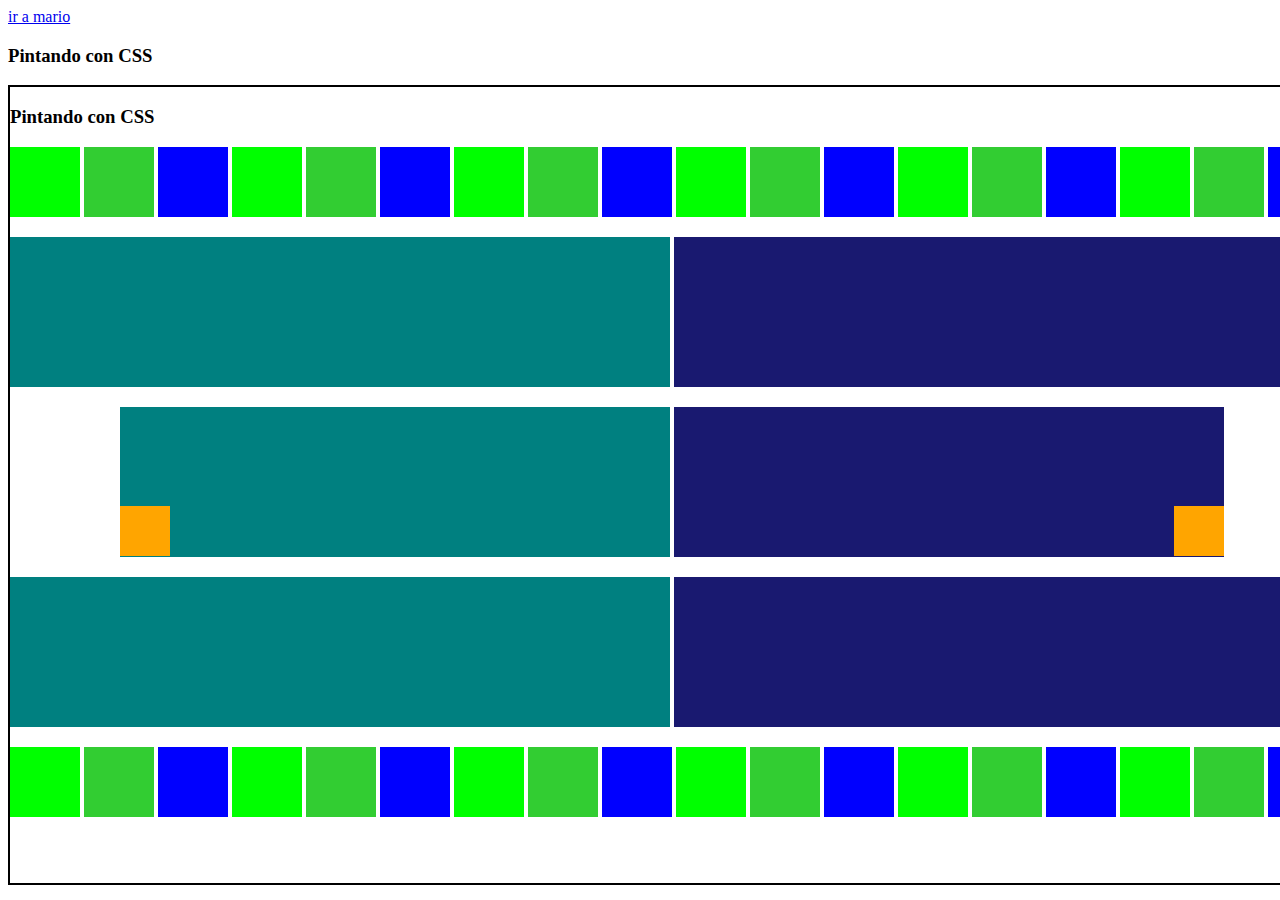
<file: index.html>
<!DOCTYPE html>
<html lang="en">
<head>
    <meta charset="UTF-8">
    <meta http-equiv="X-UA-Compatible" content="IE=edge">
    <meta name="viewport" content="width=device-width, initial-scale=1.0">
    <title>Document</title>
    <link rel="stylesheet" href="estilos.css">
    
</head>
<body>
    <header>
        <a href="indexmario.html">ir a mario </a>
        <h3>Pintando con CSS</h3>

        <div class="caja">
            <h3>Pintando con CSS</h3>
            <p class="caja1"></p>
            <p class="caja2"></p>
            <p class="caja3"></p>
            <p class="caja1"></p>
            <p class="caja2"></p>
            <p class="caja3"></p>
            <p class="caja1"></p>
            <p class="caja2"></p>
            <p class="caja3"></p>
            <p class="caja1"></p>
            <p class="caja2"></p>
            <p class="caja3"></p>
            <p class="caja1"></p>
            <p class="caja2"></p>
            <p class="caja3"></p>
            <p class="caja1"></p>
            <p class="caja2"></p>
            <p class="caja3"></p>
            <p class="caja4"></p>
            <p class="caja5"></p> 
            <div class="cajapadre1">
                <p class="cajahijo1"></p>
            </div>
            <div class="cajapadre2">
                <p class="cajahijo2"></p>
            </div>
            <p class="caja4"></p>
            <p class="caja5"></p>
            <p class="caja1"></p>
            <p class="caja2"></p>
            <p class="caja3"></p>
            <p class="caja1"></p>
            <p class="caja2"></p>
            <p class="caja3"></p>
            <p class="caja1"></p>
            <p class="caja2"></p>
            <p class="caja3"></p>
            <p class="caja1"></p>
            <p class="caja2"></p>
            <p class="caja3"></p>
            <p class="caja1"></p>
            <p class="caja2"></p>
            <p class="caja3"></p>
            <p class="caja1"></p>
            <p class="caja2"></p>
            <p class="caja3"></p>
  
       
        </div>
       

    </header>
</body>
</html>
</file>
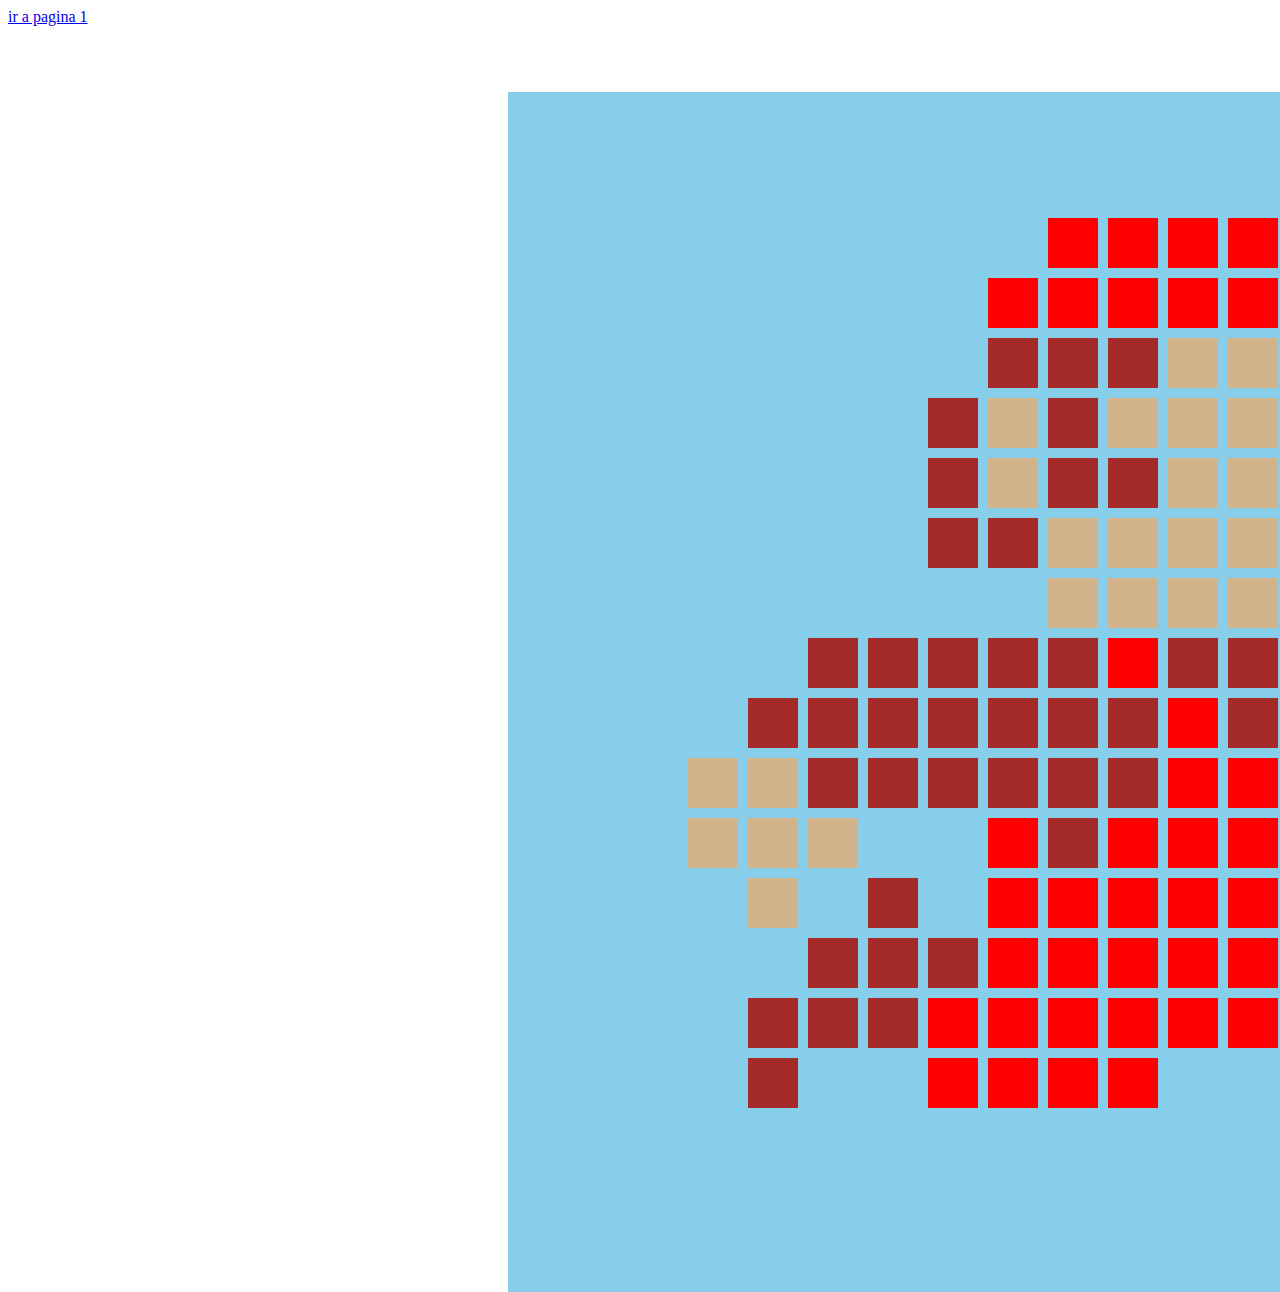
<file: indexmario.html>
<!DOCTYPE html>
<html lang="en">
<head>
    <meta charset="UTF-8">
    <meta http-equiv="X-UA-Compatible" content="IE=edge">
    <meta name="viewport" content="width=device-width, initial-scale=1.0">
    <title>Document</title>
    <link rel="stylesheet" href="estilosmari.css">
</head>
<body>
    <header>
        <a href="index.html">ir a pagina 1</a>
    </header>
    <div class="caja">
        <p class="caja1"></p>
        <p class="caja2"></p>
        <p class="caja3"></p>
        <p class="caja4"></p>
        <p class="caja5"></p>
        <p class="caja6"></p>
        <p class="caja7"></p>
        <p class="caja8"></p>
        <p class="caja9"></p>
        <p class="caja10"></p>
        <p class="caja11"></p>
        <p class="caja12"></p>
        <p class="caja13"></p>
        <p class="caja14"></p>
        <p class="caja15"></p>
        <p class="caja16"></p>
        <p class="caja17"></p>
        <p class="caja18"></p>
        <p class="caja19"></p>
        <p class="caja20"></p>
        <p class="caja21"></p>
        <p class="caja22"></p>
        <p class="caja23"></p>
        <p class="caja24"></p>  
        <p class="caja25"></p>      
        <p class="caja26"></p>
        <p class="caja27"></p>
        <p class="caja28"></p>
        <p class="caja29"></p>
        <p class="caja30"></p>
        <p class="caja31"></p>
        <p class="caja32"></p>
        <p class="caja33"></p>
        <p class="caja34"></p>
        <p class="caja35"></p>
        <p class="caja36"></p>
        <p class="caja37"></p>
        <p class="caja38"></p>
        <p class="caja39"></p>
        <p class="caja40"></p>
        <p class="caja41"></p>
        <p class="caja42"></p>
        <p class="caja43"></p>
        <p class="caja44"></p>
        <p class="caja45"></p>
        <p class="caja46"></p>
        <p class="caja47"></p>
        <p class="caja48"></p>
        <p class="caja49"></p>
        <p class="caja50"></p>
        <p class="caja51"></p>
        <p class="caja52"></p>
        <p class="caja53"></p>
        <p class="caja54"></p>
        <p class="caja55"></p>
        <p class="caja56"></p>
        <p class="caja57"></p>
        <p class="caja58"></p>
        <p class="caja59"></p>
        <p class="caja60"></p>
        <p class="caja61"></p>
        <p class="caja62"></p>
        <p class="caja63"></p>
        <p class="caja64"></p>
        <p class="caja65"></p>
        <p class="caja66"></p>
        <p class="caja67"></p>
        <p class="caja68"></p>
        <p class="caja69"></p>
        <p class="caja70"></p>
        <p class="caja71"></p>
        <p class="caja72"></p>
        <p class="caja73"></p>
        <p class="caja74"></p>
        <p class="caja75"></p>
        <p class="caja76"></p>
        <p class="caja77"></p>
        <p class="caja78"></p>
        <p class="caja79"></p>
        <p class="caja80"></p>
        <p class="caja81"></p>
        <p class="caja82"></p>
        <p class="caja83"></p>
        <p class="caja84"></p>
        <p class="caja85"></p>
        <p class="caja86"></p>
        <p class="caja87"></p>
        <p class="caja88"></p>
        <p class="caja89"></p>
        <p class="caja90"></p>
        <p class="caja91"></p>
        <p class="caja92"></p>
        <p class="caja93"></p>
        <p class="caja94"></p>
        <p class="caja95"></p>
        <p class="caja96"></p>
        <p class="caja97"></p>
        <p class="caja98"></p>
        <p class="caja99"></p>
        <p class="caja100"></p>
        <p class="caja101"></p>
        <p class="caja102"></p>
        <p class="caja103"></p>
        <p class="caja104"></p>
        <p class="caja105"></p>
        <p class="caja106"></p>
        <p class="caja107"></p>
        <p class="caja108"></p>
        <p class="caja109"></p>
        <p class="caja110"></p>
        <p class="caja111"></p>
        <p class="caja112"></p>
        <p class="caja113"></p>
        <p class="caja114"></p>
        <p class="caja115"></p>
        <p class="caja116"></p>
        <p class="caja117"></p>
        <p class="caja118"></p>
        <p class="caja119"></p>
        <p class="caja120"></p>
        <p class="caja121"></p>
        <p class="caja122"></p>
        <p class="caja123"></p>
        <p class="caja124"></p>
        <p class="caja125"></p>
        <p class="caja126"></p>
        <p class="caja127"></p>
        <p class="caja128"></p>
        <p class="caja129"></p>
        <p class="caja130"></p>
        <p class="caja131"></p>
        <p class="caja132"></p>
        <p class="caja133"></p>
        <p class="caja134"></p>
        <p class="caja135"></p>
        <p class="caja136"></p>
        <p class="caja137"></p>
        <p class="caja138"></p>
        <p class="caja139"></p>
        <p class="caja140"></p>
        <p class="caja141"></p>
        <p class="caja142"></p>
        <p class="caja143"></p>
        <p class="caja144"></p>
        <p class="caja145"></p>
        <p class="caja146"></p>
        <p class="caja147"></p>
        <p class="caja148"></p>
        <p class="caja149"></p>
        <p class="caja150"></p>
        <p class="caja151"></p>
        <p class="caja152"></p>
        <p class="caja153"></p>
        <p class="caja154"></p>
        <p class="caja155"></p>
        <p class="caja156"></p>
        <p class="caja157"></p>
        <p class="caja158"></p>
        <p class="caja159"></p>
        <p class="caja160"></p>
        <p class="caja161"></p>
        <p class="caja162"></p>
        <p class="caja163"></p>
        <p class="caja164"></p>
        <p class="caja165"></p>
        <p class="caja166"></p>
        <p class="caja167"></p>
        <p class="caja168"></p>
        <p class="caja169"></p>
        <p class="caja170"></p>
        <p class="caja171"></p>
        <p class="caja172"></p>
        <p class="caja173"></p>
        <p class="caja174"></p>
        <p class="caja175"></p>
        <p class="caja176"></p>
        <p class="caja177"></p>
        <p class="caja178"></p>
        <p class="caja179"></p>
        <p class="caja180"></p>
        <p class="caja181"></p>
        <p class="caja182"></p>
        <p class="caja183"></p>
        <p class="caja184"></p>
        <p class="caja185"></p>
        <p class="caja186"></p>
        <p class="caja187"></p>
        <p class="caja188"></p>
        <p class="caja189"></p>
        <p class="caja190"></p>
        <p class="caja191"></p>
        <p class="caja192"></p>
        <p class="caja193"></p>
        <p class="caja194"></p>
        <p class="caja195"></p>
        <p class="caja196"></p>
        <p class="caja197"></p>
        <p class="caja198"></p>
        <p class="caja199"></p>
        <p class="caja200"></p>
        <p class="caja201"></p>
        <p class="caja202"></p>
        <p class="caja203"></p>
        <p class="caja204"></p>
   
        
        
        
    </div>
</body>
</html>
</file>
<file: estilos.css>
.caja{
   
    width: 1350px;
    height: 800px;
    margin-left: 200px;
    border: 2px black solid;
    margin: 0px;
    padding: 0px;
    box-sizing: border-box;

}

.caja1{
    background-color: lime;
    width: 70px;
    height: 70px;
    display: inline-block;
    margin: 0px;
    padding: 0px;
    border: 0px; 
}

.caja2{
    background-color: limegreen;
    width: 70px;
    height: 70px;
    display: inline-block;
    margin: 0px;
    padding: 0px;
    border: 0px;
}

.caja3{
    background-color: blue;
    width: 70px;
    height: 70px;
    display: inline-block;
    margin: 0px;
    padding: 0px;
    border: 0px;
}

.caja4{
    background-color:teal;
    width: 660px;
    height: 150px;
    display:inline-block;
    
}
.caja5{
    background-color:midnightblue;
    width: 660px;
     height: 150px;
    display:inline-block;
   
    
    }
.cajapadre1{
    background-color:teal;
    width: 550px;
    height: 150px;
    display:inline-block;
    margin-left: 110px;
    position:relative;
    
    
}
.cajapadre2{
    background-color:midnightblue;
    width: 550px;
    height: 150px;
    display:inline-block;
    margin-right: 120px;
    position:relative;
    
}

.cajahijo1{
    background-color:orange;
    width: 50px;
    height: 50px;
    position:absolute;  
    bottom: -15px;
}

.cajahijo2{
    background-color:orange;
    width: 50px;
    height: 50px;
    position: absolute;
    bottom: -15px; 
    right: 0px;
}
</file>
<file: estilosmari.css>
.caja{
    background-color:skyblue;
    width: 1200px;
    height: 1200px;
    position: relative;
    left: 500px;
    top: 50px;  
}
.caja1{
    background-color:tan;
    width: 50px;
    height: 50px;
    display: inline-block;
    right: 500px;
    position: absolute;
    right: 90px ;
    top: 50px;
}
.caja2{
    background-color:tan;
    width: 50px;
    height: 50px;
    display: inline-block;
    right: 500px;
    position: absolute;
    right: 205px ;
    top: 50px;
}
.caja3{
    background-color:tan;
    width: 50px;
    height: 50px;
    display: inline-block;
    right: 500px;
    position: absolute;
    right: 150px ;
    top: 50px;
}
.caja4{
    background-color:tan;
    width: 50px;
    height: 50px;
    display: inline-block;
    right: 500px;
    position: absolute;
    right: 90px ;
    top: 110px;
}
.caja5{
    background-color:tan;
    width: 50px;
    height: 50px;
    display: inline-block;
    right: 500px;
    position: absolute;
    right: 205px ;
    top: 110px;
}
.caja6{
    background-color:tan;
    width: 50px;
    height: 50px;
    display: inline-block;
    right: 500px;
    position: absolute;
    right: 150px ;
    top: 110px;
}
.caja7{
    width: 50px;
    height: 50px;
    display: inline-block;
    right: 500px;
    position: absolute;
    right: 320px ;
    top: 110px;
}
.caja8{
    background-color:red;
    width: 50px;
    height: 50px;
    display: inline-block;
    right: 500px;
    position: absolute;
    right: 375px ;
    top: 110px;
}
.caja9{
    
    background-color:red;
    width: 50px;
    height: 50px;
    display: inline-block;
    right: 500px;
    position: absolute;
    right: 430px ;
    top: 110px;
}
.caja10{
    background-color:red;
    width: 50px;
    height: 50px;
    display: inline-block;
    right: 500px;
    position: absolute;
    right: 490px ;
    top: 110px;
}
.caja11{
    background-color:red;
    width: 50px;
    height: 50px;
    display: inline-block;
    right: 500px;
    position: absolute;
    right: 550px ;
    top: 110px;
}
.caja12{
    background-color:red;
    width: 50px;
    height: 50px;
    display: inline-block;
    right: 500px;
    position: absolute;
    right: 610px ;
    top: 110px;
}
.caja13{
    background-color:tan;
    width: 50px;
    height: 50px;
    display: inline-block;
    right: 500px;
    position: absolute;
    right: 90px ;
    top: 170px;
}
.caja16{
    background-color:tan;
    width: 50px;
    height: 50px;
    display: inline-block;
    right: 500px;
    position: absolute;
    right: 150px ;
    top: 170px;
}
.caja17{
    
    background-color:red;
    width: 50px;
    height: 50px;
    display: inline-block;
    right: 500px;
    position: absolute;
    right: 205px ;
    top: 170px;
}
.caja18{
    background-color:red;
    width: 50px;
    height: 50px;
    display: inline-block;
    right: 500px;
    position: absolute;
    right: 260px ;
    top: 170px;
}
.caja19{
    background-color:red;
    width: 50px;
    height: 50px;
    display: inline-block;
    right: 500px;
    position: absolute;
    right: 320px ;
    top: 170px;
}
.caja20{
    background-color:red;
    width: 50px;
    height: 50px;
    display: inline-block;
    right: 500px;
    position: absolute;
    right: 375px ;
    top: 170px;
}
.caja21{
    background-color:red;
    width: 50px;
    height: 50px;
    display: inline-block;
    right: 500px;
    position: absolute;
    right: 430px ;
    top: 170px;
}
.caja22{
    background-color:red;
    width: 50px;
    height: 50px;
    display: inline-block;
    right: 500px;
    position: absolute;
    right: 490px ;
    top: 170px;
}
.caja23{
    background-color:red;
    width: 50px;
    height: 50px;
    display: inline-block;
    right: 500px;
    position: absolute;
    right: 550px ;
    top: 170px;
}
.caja24{
    background-color:red;
    width: 50px;
    height: 50px;
    display: inline-block;
    right: 500px;
    position: absolute;
    right: 610px ;
    top: 170px;
}
.caja25{
    background-color:red;
    width: 50px;
    height: 50px;
    display: inline-block;
    right: 500px;
    position: absolute;
    right: 670px ;
    top: 170px;
}
.caja26{
    background-color:brown;
    width: 50px;
    height: 50px;
    display: inline-block;
    right: 500px;
    position: absolute;
    right: 90px ;
    top: 230px;
}
.caja27{
    background-color:brown;
    width: 50px;
    height: 50px;
    display: inline-block;
    right: 500px;
    position: absolute;
    right: 150px ;
    top: 230px;
    
}
.caja28{
    background-color:brown;
    width: 50px;
    height: 50px;
    display: inline-block;
    right: 500px;
    position: absolute;
    right: 205px ;
    top: 230px;
}
.caja29{
    background-color:tan;
    width: 50px;
    height: 50px;
    display: inline-block;
    right: 500px;
    position: absolute;
    right: 320px ;
    top: 230px;
    
}
.caja30{
    background-color:brown;
    width: 50px;
    height: 50px;
    display: inline-block;
    right: 500px;
    position: absolute;
    right: 375px ;
    top: 230px;
}
.caja31{
    background-color:tan;
    width: 50px;
    height: 50px;
    display: inline-block;
    right: 500px;
    position: absolute;
    right: 430px ;
    top: 230px;
}
.caja32{
    background-color:tan;
    width: 50px;
    height: 50px;
    display: inline-block;
    right: 500px;
    position: absolute;
    right: 490px ;
    top: 230px;
}
.caja33{
    background-color:brown;
    width: 50px;
    height: 50px;
    display: inline-block;
    right: 500px;
    position: absolute;
    right: 550px ;
    top: 230px;
}
.caja34{
    background-color:brown;
    width: 50px;
    height: 50px;
    display: inline-block;
    right: 500px;
    position: absolute;
    right: 610px ;
    top: 230px;
}
.caja35{
    background-color:brown;
    width: 50px;
    height: 50px;
    display: inline-block;
    right: 500px;
    position: absolute;
    right: 670px ;
    top: 230px;
}
.caja36{
    background-color:brown;
    width: 50px;
    height: 50px;
    display: inline-block;
    right: 500px;
    position: absolute;
    right: 90px ;
    top: 290px;
}
.caja37{
    background-color:brown;
    width: 50px;
    height: 50px;
    display: inline-block;
    right: 500px;
    position: absolute;
    right: 150px ;
    top: 290px;
}
.caja38{
    background-color:tan;
    width: 50px;
    height: 50px;
    display: inline-block;
    right: 500px;
    position: absolute;
    right: 205px ;
    top: 290px;
}
.caja39{
    background-color:tan;
    width: 50px;
    height: 50px;
    display: inline-block;
    right: 500px;
    position: absolute;
    right: 260px ;
    top: 290px;
    
}
.caja40{
    background-color:tan;
    width: 50px;
    height: 50px;
    display: inline-block;
    right: 500px;
    position: absolute;
    right: 320px ;
    top: 290px;
}
.caja41{
    background-color:brown;
    width: 50px;
    height: 50px;
    display: inline-block;
    right: 500px;
    position: absolute;
    right: 375px ;
    top: 290px;
    
}
.caja42{
    background-color:tan;
    width: 50px;
    height: 50px;
    display: inline-block;
    right: 500px;
    position: absolute;
    right: 430px ;
    top: 290px;
}
.caja43{
    background-color:tan;
    width: 50px;
    height: 50px;
    display: inline-block;
    right: 500px;
    position: absolute;
    right: 490px ;
    top: 290px;
}
.caja44{
    background-color:tan;
    width: 50px;
    height: 50px;
    display: inline-block;
    right: 500px;
    position: absolute;
    right: 550px ;
    top: 290px;
}
.caja45{
    background-color:brown;
    width: 50px;
    height: 50px;
    display: inline-block;
    right: 500px;
    position: absolute;
    right: 610px ;
    top: 290px;
}
.caja46{
    background-color:tan;
    width: 50px;
    height: 50px;
    display: inline-block;
    right: 500px;
    position: absolute;
    right: 670px ;
    top: 290px;
}
.caja47{
    background-color:brown;
    width: 50px;
    height: 50px;
    display: inline-block;
    right: 500px;
    position: absolute;
    right: 730px ;
    top: 290px;
}
.caja48{
    background-color:brown;
    width: 50px;
    height: 50px;
    display: inline-block;
    right: 500px;
    position: absolute;
    right: 90px ;
    top: 350px;
}
.caja49{
    background-color:tan;
    width: 50px;
    height: 50px;
    display: inline-block;
    right: 500px;
    position: absolute;
    right: 150px ;
    top: 350px;
}
.caja50{
    background-color:tan;
    width: 50px;
    height: 50px;
    display: inline-block;
    right: 500px;
    position: absolute;
    right: 205px ;
    top: 350px;
}
.caja51{
    background-color:tan;
    width: 50px;
    height: 50px;
    display: inline-block;
    right: 500px;
    position: absolute;
    right: 260px ;
    top: 350px;
    
}
.caja52{
    background-color:brown;
    width: 50px;
    height: 50px;
    display: inline-block;
    right: 500px;
    position: absolute;
    right: 320px ;
    top: 350px;
}
.caja53{
    background-color:tan;
    width: 50px;
    height: 50px;
    display: inline-block;
    right: 500px;
    position: absolute;
    right: 375px ;
    top: 350px;
    
}
.caja54{
    background-color:tan;
    width: 50px;
    height: 50px;
    display: inline-block;
    right: 500px;
    position: absolute;
    right: 430px ;
    top: 350px;
}
.caja55{
    background-color:tan;
    width: 50px;
    height: 50px;
    display: inline-block;
    right: 500px;
    position: absolute;
    right: 490px ;
    top: 350px;
}
.caja56{
    background-color:brown;
    width: 50px;
    height: 50px;
    display: inline-block;
    right: 500px;
    position: absolute;
    right: 550px ;
    top: 350px;
}
.caja57{
    background-color:brown;
    width: 50px;
    height: 50px;
    display: inline-block;
    right: 500px;
    position: absolute;
    right: 610px ;
    top: 350px;
}
.caja58{
    background-color:tan;
    width: 50px;
    height: 50px;
    display: inline-block;
    right: 500px;
    position: absolute;
    right: 670px ;
    top: 350px;
}
.caja59{
    background-color:brown;
    width: 50px;
    height: 50px;
    display: inline-block;
    right: 500px;
    position: absolute;
    right: 730px ;
    top: 350px;
}
.caja60{
    width: 50px;
    height: 50px;
    display: inline-block;
    right: 500px;
    position: absolute;
    right: 90px ;
    top: 410px;
}
.caja61{
    background-color:brown;
    width: 50px;
    height: 50px;
    display: inline-block;
    right: 500px;
    position: absolute;
    right: 150px ;
    top: 410px;
}
.caja62{
    background-color:brown;
    width: 50px;
    height: 50px;
    display: inline-block;
    right: 500px;
    position: absolute;
    right: 205px ;
    top: 410px;
}
.caja63{
    background-color:brown;
    width: 50px;
    height: 50px;
    display: inline-block;
    right: 500px;
    position: absolute;
    right: 260px ;
    top: 410px;
    
}
.caja64{
    background-color:brown;
    width: 50px;
    height: 50px;
    display: inline-block;
    right: 500px;
    position: absolute;
    right: 320px ;
    top: 410px;
}
.caja65{
    background-color:brown;
    width: 50px;
    height: 50px;
    display: inline-block;
    right: 500px;
    position: absolute;
    right: 375px ;
    top: 410px;
    
}
.caja66{
    background-color:tan;
    width: 50px;
    height: 50px;
    display: inline-block;
    right: 500px;
    position: absolute;
    right: 430px ;
    top: 410px;
}
.caja67{
    background-color:tan;
    width: 50px;
    height: 50px;
    display: inline-block;
    right: 500px;
    position: absolute;
    right: 490px ;
    top: 410px;
}
.caja68{
    background-color:tan;
    width: 50px;
    height: 50px;
    display: inline-block;
    right: 500px;
    position: absolute;
    right: 550px ;
    top: 410px;
}
.caja69{
    background-color:tan;
    width: 50px;
    height: 50px;
    display: inline-block;
    right: 500px;
    position: absolute;
    right: 610px ;
    top: 410px;
}
.caja70{
    background-color:brown;
    width: 50px;
    height: 50px;
    display: inline-block;
    right: 500px;
    position: absolute;
    right: 670px ;
    top: 410px;
}
.caja71{
    background-color:brown;
    width: 50px;
    height: 50px;
    display: inline-block;
    right: 500px;
    position: absolute;
    right: 730px ;
    top: 410px;
}
.caja72{
    width: 50px;
    height: 50px;
    display: inline-block;
    right: 500px;
    position: absolute;
    right: 90px ;
    top: 470px;
}
.caja73{
    width: 50px;
    height: 50px;
    display: inline-block;
    right: 500px;
    position: absolute;
    right: 150px ;
    top: 470px;
}
.caja74{
    background-color:brown;
    width: 50px;
    height: 50px;
    display: inline-block;
    right: 500px;
    position: absolute;
    right: 205px ;
    top: 470px;
}
.caja75{
    background-color:tan;
    width: 50px;
    height: 50px;
    display: inline-block;
    right: 500px;
    position: absolute;
    right: 260px ;
    top: 470px;
    
}
.caja76{
    background-color:tan;
    width: 50px;
    height: 50px;
    display: inline-block;
    right: 500px;
    position: absolute;
    right: 320px ;
    top: 470px;
}
.caja77{
    background-color:tan;
    width: 50px;
    height: 50px;
    display: inline-block;
    right: 500px;
    position: absolute;
    right: 375px ;
    top: 470px;
    
}
.caja78{
    background-color:tan;
    width: 50px;
    height: 50px;
    display: inline-block;
    right: 500px;
    position: absolute;
    right: 430px ;
    top: 470px;
}
.caja79{
    background-color:tan;
    width: 50px;
    height: 50px;
    display: inline-block;
    right: 500px;
    position: absolute;
    right: 490px ;
    top: 470px;
}
.caja80{
    background-color:tan;
    width: 50px;
    height: 50px;
    display: inline-block;
    right: 500px;
    position: absolute;
    right: 550px ;
    top: 470px;
}
.caja81{
    background-color:tan;
    width: 50px;
    height: 50px;
    display: inline-block;
    right: 500px;
    position: absolute;
    right: 610px ;
    top: 470px;
}
.caja82{
    width: 50px;
    height: 50px;
    display: inline-block;
    right: 500px;
    position: absolute;
    right: 670px ;
    top: 410px;
}
.caja83{
    width: 50px;
    height: 50px;
    display: inline-block;
    right: 500px;
    position: absolute;
    right: 730px ;
    top: 410px;
}
.caja84{
    width: 50px;
    height: 50px;
    display: inline-block;
    right: 500px;
    position: absolute;
    right: 90px ;
    top: 530px;
}
.caja85{
    width: 50px;
    height: 50px;
    display: inline-block;
    right: 500px;
    position: absolute;
    right: 150px ;
    top: 530px;
}
.caja86{
    width: 50px;
    height: 50px;
    display: inline-block;
    right: 500px;
    position: absolute;
    right: 205px ;
    top: 530px;
}
.caja87{
    background-color:brown;
    width: 50px;
    height: 50px;
    display: inline-block;
    right: 500px;
    position: absolute;
    right: 260px ;
    top: 530px;
    
}
.caja88{
    background-color:red;
    width: 50px;
    height: 50px;
    display: inline-block;
    right: 500px;
    position: absolute;
    right: 320px ;
    top: 530px;
}
.caja89{
    background-color:brown;
    width: 50px;
    height: 50px;
    display: inline-block;
    right: 500px;
    position: absolute;
    right: 375px ;
    top: 530px;
    
}
.caja90{
    background-color:brown;
    width: 50px;
    height: 50px;
    display: inline-block;
    right: 500px;
    position: absolute;
    right: 430px ;
    top: 530px;
}
.caja91{
    background-color:brown;
    width: 50px;
    height: 50px;
    display: inline-block;
    right: 500px;
    position: absolute;
    right: 490px ;
    top: 530px;
}
.caja92{
    background-color:red;
    width: 50px;
    height: 50px;
    display: inline-block;
    right: 500px;
    position: absolute;
    right: 550px ;
    top: 530px;
}
.caja93{
    background-color:brown;
    width: 50px;
    height: 50px;
    display: inline-block;
    right: 500px;
    position: absolute;
    right: 610px ;
    top: 530px;
}
.caja94{
    background-color:brown;
    width: 50px;
    height: 50px;
    display: inline-block;
    right: 500px;
    position: absolute;
    right: 670px ;
    top: 530px;
}
.caja95{
    background-color:brown;
    width: 50px;
    height: 50px;
    display: inline-block;
    right: 500px;
    position: absolute;
    right: 730px ;
    top: 530px;
}
.caja96{
    background-color:brown;
    width: 50px;
    height: 50px;
    display: inline-block;
    right: 500px;
    position: absolute;
    right: 790px ;
    top: 530px;
}
.caja97{
    background-color:brown;
    width: 50px;
    height: 50px;
    display: inline-block;
    right: 500px;
    position: absolute;
    right: 850px ;
    top: 530px;
}
.caja98{
    background-color:brown;
    width: 50px;
    height: 50px;
    display: inline-block;
    right: 500px;
    position: absolute;
    right: 90px ;
    top: 590px;
}
.caja99{
    width: 50px;
    height: 50px;
    display: inline-block;
    right: 500px;
    position: absolute;
    right: 150px ;
    top: 590px;
}
.caja100{
    width: 50px;
    height: 50px;
    display: inline-block;
    right: 500px;
    position: absolute;
    right: 205px ;
    top: 590px;
}
.caja101{
    background-color:red;
    width: 50px;
    height: 50px;
    display: inline-block;
    right: 500px;
    position: absolute;
    right: 260px ;
    top: 590px;
    
}
.caja102{
    background-color:brown;
    width: 50px;
    height: 50px;
    display: inline-block;
    right: 500px;
    position: absolute;
    right: 320px ;
    top: 590px;
}
.caja103{
    background-color:brown;
    width: 50px;
    height: 50px;
    display: inline-block;
    right: 500px;
    position: absolute;
    right: 375px ;
    top: 590px;
    
}
.caja104{
    background-color:brown;
    width: 50px;
    height: 50px;
    display: inline-block;
    right: 500px;
    position: absolute;
    right: 430px ;
    top: 590px;
}
.caja105{
    background-color:red;
    width: 50px;
    height: 50px;
    display: inline-block;
    right: 500px;
    position: absolute;
    right: 490px ;
    top: 590px;
}
.caja106{
    background-color:brown;
    width: 50px;
    height: 50px;
    display: inline-block;
    right: 500px;
    position: absolute;
    right: 550px ;
    top: 590px;
}
.caja107{
    background-color:brown;
    width: 50px;
    height: 50px;
    display: inline-block;
    right: 500px;
    position: absolute;
    right: 610px ;
    top: 590px;
}
.caja108{
    background-color:brown;
    width: 50px;
    height: 50px;
    display: inline-block;
    right: 500px;
    position: absolute;
    right: 670px ;
    top: 590px;
}
.caja109{
    background-color:brown;
    width: 50px;
    height: 50px;
    display: inline-block;
    right: 500px;
    position: absolute;
    right: 730px ;
    top: 590px;
}
.caja110{
    background-color:brown;
    width: 50px;
    height: 50px;
    display: inline-block;
    right: 500px;
    position: absolute;
    right: 790px ;
    top:590px;
}
.caja111{
    background-color:brown;
    width: 50px;
    height: 50px;
    display: inline-block;
    right: 500px;
    position: absolute;
    right: 850px ;
    top: 590px;
}
.caja112{
    background-color:brown;
    width: 50px;
    height: 50px;
    display: inline-block;
    right: 500px;
    position: absolute;
    right: 910px ;
    top: 590px;
}
.caja113{
    background-color:brown;
    width: 50px;
    height: 50px;
    display: inline-block;
    right: 500px;
    position: absolute;
    right: 90px ;
    top: 650px;
}
.caja114{
    width: 50px;
    height: 50px;
    display: inline-block;
    right: 500px;
    position: absolute;
    right: 150px ;
    top: 650px;
}
.caja115{
    width: 50px;
    height: 50px;
    display: inline-block;
    right: 500px;
    position: absolute;
    right: 205px ;
    top: 650px;
}
.caja116{
    background-color:red;
    width: 50px;
    height: 50px;
    display: inline-block;
    right: 500px;
    position: absolute;
    right: 260px ;
    top: 650px;
    
}
.caja117{
    background-color:red;
    width: 50px;
    height: 50px;
    display: inline-block;
    right: 500px;
    position: absolute;
    right: 320px ;
    top: 650px;
}
.caja118{
    background-color:red;
    width: 50px;
    height: 50px;
    display: inline-block;
    right: 500px;
    position: absolute;
    right: 375px ;
    top: 650px;
    
}
.caja119{
    background-color:red;
    width: 50px;
    height: 50px;
    display: inline-block;
    right: 500px;
    position: absolute;
    right: 430px ;
    top: 650px;
}
.caja120{
    background-color:red;
    width: 50px;
    height: 50px;
    display: inline-block;
    right: 500px;
    position: absolute;
    right: 490px ;
    top: 650px;
}
.caja121{
    background-color:brown;
    width: 50px;
    height: 50px;
    display: inline-block;
    right: 500px;
    position: absolute;
    right: 550px ;
    top: 650px;
}
.caja122{
    background-color:brown;
    width: 50px;
    height: 50px;
    display: inline-block;
    right: 500px;
    position: absolute;
    right: 610px ;
    top: 650px;
}
.caja123{
    background-color:brown;
    width: 50px;
    height: 50px;
    display: inline-block;
    right: 500px;
    position: absolute;
    right: 670px ;
    top: 650px;
}
.caja124{
    background-color:brown;
    width: 50px;
    height: 50px;
    display: inline-block;
    right: 500px;
    position: absolute;
    right: 730px ;
    top: 650px;
}
.caja125{
    background-color:brown;
    width: 50px;
    height: 50px;
    display: inline-block;
    right: 500px;
    position: absolute;
    right: 790px ;
    top:650px;
}
.caja126{
    background-color:brown;
    width: 50px;
    height: 50px;
    display: inline-block;
    right: 500px;
    position: absolute;
    right: 850px ;
    top: 650px;
}
.caja127{
    background-color:tan;
    width: 50px;
    height: 50px;
    display: inline-block;
    right: 500px;
    position: absolute;
    right: 910px ;
    top: 650px;
}
.caja128{
    background-color:tan;
    width: 50px;
    height: 50px;
    display: inline-block;
    right: 500px;
    position: absolute;
    right: 970px ;
    top: 650px;
}
.caja129{
    background-color:brown;
    width: 50px;
    height: 50px;
    display: inline-block;
    right: 500px;
    position: absolute;
    right: 90px ;
    top: 710px;
}
.caja130{
    background-color:brown;
    width: 50px;
    height: 50px;
    display: inline-block;
    right: 500px;
    position: absolute;
    right: 150px ;
    top: 710px;
}
.caja131{
    background-color:red;
    width: 50px;
    height: 50px;
    display: inline-block;
    right: 500px;
    position: absolute;
    right: 205px ;
    top: 710px;
}
.caja132{
    background-color:yellow;
    width: 50px;
    height: 50px;
    display: inline-block;
    right: 500px;
    position: absolute;
    right: 260px ;
    top: 710px;
    
}
.caja133{
    background-color:red;
    width: 50px;
    height: 50px;
    display: inline-block;
    right: 500px;
    position: absolute;
    right: 320px ;
    top: 710px;
}
.caja134{
    background-color:yellow;
    width: 50px;
    height: 50px;
    display: inline-block;
    right: 500px;
    position: absolute;
    right: 375px ;
    top: 710px;
    
}
.caja135{
    background-color:red;
    width: 50px;
    height: 50px;
    display: inline-block;
    right: 500px;
    position: absolute;
    right: 430px ;
    top: 710px;
}
.caja136{
    background-color:red;
    width: 50px;
    height: 50px;
    display: inline-block;
    right: 500px;
    position: absolute;
    right: 490px ;
    top: 710px;
}
.caja137{
    background-color:red;
    width: 50px;
    height: 50px;
    display: inline-block;
    right: 500px;
    position: absolute;
    right: 550px ;
    top: 710px;
}
.caja138{
    background-color:brown;
    width: 50px;
    height: 50px;
    display: inline-block;
    right: 500px;
    position: absolute;
    right: 610px ;
    top: 710px;
}
.caja139{
    background-color:red;
    width: 50px;
    height: 50px;
    display: inline-block;
    right: 500px;
    position: absolute;
    right: 670px ;
    top: 710px;
}
.caja140{
    width: 50px;
    height: 50px;
    display: inline-block;
    right: 500px;
    position: absolute;
    right: 730px ;
    top: 710px;
}
.caja141{
    width: 50px;
    height: 50px;
    display: inline-block;
    right: 500px;
    position: absolute;
    right: 790px ;
    top:710px;
}
.caja142{
    background-color:tan;
    width: 50px;
    height: 50px;
    display: inline-block;
    right: 500px;
    position: absolute;
    right: 850px ;
    top: 710px;
}
.caja143{
    background-color:tan;
    width: 50px;
    height: 50px;
    display: inline-block;
    right: 500px;
    position: absolute;
    right: 910px ;
    top: 710px;
}
.caja144{
    background-color:tan;
    width: 50px;
    height: 50px;
    display: inline-block;
    right: 500px;
    position: absolute;
    right: 970px ;
    top: 710px;
}
.caja145{
    background-color:brown;
    width: 50px;
    height: 50px;
    display: inline-block;
    right: 500px;
    position: absolute;
    right: 90px ;
    top: 770px;
}
.caja146{
    background-color:brown;
    width: 50px;
    height: 50px;
    display: inline-block;
    right: 500px;
    position: absolute;
    right: 150px ;
    top: 770px;
}
.caja147{
    background-color:red;
    width: 50px;
    height: 50px;
    display: inline-block;
    right: 500px;
    position: absolute;
    right: 205px ;
    top: 770px;
}
.caja148{
    background-color:red;
    width: 50px;
    height: 50px;
    display: inline-block;
    right: 500px;
    position: absolute;
    right: 260px ;
    top: 770px;
    
}
.caja149{
    background-color:red;
    width: 50px;
    height: 50px;
    display: inline-block;
    right: 500px;
    position: absolute;
    right: 320px ;
    top: 770px;
}
.caja150{
    background-color:red;
    width: 50px;
    height: 50px;
    display: inline-block;
    right: 500px;
    position: absolute;
    right: 375px ;
    top: 770px;
    
}
.caja151{
    background-color:red;
    width: 50px;
    height: 50px;
    display: inline-block;
    right: 500px;
    position: absolute;
    right: 430px ;
    top: 770px;
}
.caja152{
    background-color:red;
    width: 50px;
    height: 50px;
    display: inline-block;
    right: 500px;
    position: absolute;
    right: 490px ;
    top: 770px;
}
.caja153{
    background-color:red;
    width: 50px;
    height: 50px;
    display: inline-block;
    right: 500px;
    position: absolute;
    right: 550px ;
    top: 770px;
}
.caja154{
    background-color:red;
    width: 50px;
    height: 50px;
    display: inline-block;
    right: 500px;
    position: absolute;
    right: 610px ;
    top: 770px;
}
.caja155{
    background-color:red;
    width: 50px;
    height: 50px;
    display: inline-block;
    right: 500px;
    position: absolute;
    right: 670px ;
    top: 770px;
}
.caja156{
    width: 50px;
    height: 50px;
    display: inline-block;
    right: 500px;
    position: absolute;
    right: 730px ;
    top: 770px;
}
.caja157{
    background-color:brown;
    width: 50px;
    height: 50px;
    display: inline-block;
    right: 500px;
    position: absolute;
    right: 790px ;
    top:770px;
}
.caja158{
    width: 50px;
    height: 50px;
    display: inline-block;
    right: 500px;
    position: absolute;
    right: 850px ;
    top: 770px;
}
.caja159{
    background-color:tan;
    width: 50px;
    height: 50px;
    display: inline-block;
    right: 500px;
    position: absolute;
    right: 910px ;
    top: 770px;
}
.caja160{
    width: 50px;
    height: 50px;
    display: inline-block;
    right: 500px;
    position: absolute;
    right: 970px ;
    top: 770px;
}
.caja161{
    background-color:brown;
    width: 50px;
    height: 50px;
    display: inline-block;
    right: 500px;
    position: absolute;
    right: 90px ;
    top: 830px;
}
.caja162{
    background-color:brown;
    width: 50px;
    height: 50px;
    display: inline-block;
    right: 500px;
    position: absolute;
    right: 150px ;
    top: 830px;
}
.caja163{
    background-color:red;
    width: 50px;
    height: 50px;
    display: inline-block;
    right: 500px;
    position: absolute;
    right: 205px ;
    top: 830px;
}
.caja164{
    background-color:red;
    width: 50px;
    height: 50px;
    display: inline-block;
    right: 500px;
    position: absolute;
    right: 260px ;
    top: 830px;
    
}
.caja165{
    background-color:red;
    width: 50px;
    height: 50px;
    display: inline-block;
    right: 500px;
    position: absolute;
    right: 320px ;
    top: 830px;
}
.caja166{
    background-color:red;
    width: 50px;
    height: 50px;
    display: inline-block;
    right: 500px;
    position: absolute;
    right: 375px ;
    top: 830px;
    
}
.caja167{
    background-color:red;
    width: 50px;
    height: 50px;
    display: inline-block;
    right: 500px;
    position: absolute;
    right: 430px ;
    top: 830px;
}
.caja168{
    background-color:red;
    width: 50px;
    height: 50px;
    display: inline-block;
    right: 500px;
    position: absolute;
    right: 490px ;
    top: 830px;
}
.caja169{
    background-color:red;
    width: 50px;
    height: 50px;
    display: inline-block;
    right: 500px;
    position: absolute;
    right: 550px ;
    top: 830px;
}
.caja170{
    background-color:red;
    width: 50px;
    height: 50px;
    display: inline-block;
    right: 500px;
    position: absolute;
    right: 610px ;
    top: 830px;
}
.caja171{
    background-color:red;
    width: 50px;
    height: 50px;
    display: inline-block;
    right: 500px;
    position: absolute;
    right: 670px ;
    top: 830px;
}
.caja172{
    background-color:brown;
    width: 50px;
    height: 50px;
    display: inline-block;
    right: 500px;
    position: absolute;
    right: 730px ;
    top: 830px;
}
.caja173{
    background-color:brown;
    width: 50px;
    height: 50px;
    display: inline-block;
    right: 500px;
    position: absolute;
    right: 790px ;
    top:830px;
}
.caja174{
    background-color:brown;
    width: 50px;
    height: 50px;
    display: inline-block;
    right: 500px;
    position: absolute;
    right: 850px ;
    top: 830px;
}
.caja175{
    width: 50px;
    height: 50px;
    display: inline-block;
    right: 500px;
    position: absolute;
    right: 910px ;
    top: 890px;
}
.caja176{
    width: 50px;
    height: 50px;
    display: inline-block;
    right: 500px;
    position: absolute;
    right: 90px ;
    top: 890px;
}
.caja177{
    width: 50px;
    height: 50px;
    display: inline-block;
    right: 500px;
    position: absolute;
    right: 150px ;
    top: 890px;
}
.caja178{
    width: 50px;
    height: 50px;
    display: inline-block;
    right: 500px;
    position: absolute;
    right: 205px ;
    top: 890px;
}
.caja179{
    width: 50px;
    height: 50px;
    display: inline-block;
    right: 500px;
    position: absolute;
    right: 260px ;
    top: 890px;
    
}
.caja180{
    width: 50px;
    height: 50px;
    display: inline-block;
    right: 500px;
    position: absolute;
    right: 320px ;
    top: 890px;
}
.caja181{
    background-color:red;
    width: 50px;
    height: 50px;
    display: inline-block;
    right: 500px;
    position: absolute;
    right: 375px ;
    top: 890px;
    
}
.caja182{
    background-color:red;
    width: 50px;
    height: 50px;
    display: inline-block;
    right: 500px;
    position: absolute;
    right: 430px ;
    top: 890px;
}
.caja183{
    background-color:red;
    width: 50px;
    height: 50px;
    display: inline-block;
    right: 500px;
    position: absolute;
    right: 490px ;
    top: 890px;
}
.caja184{
    background-color:red;
    width: 50px;
    height: 50px;
    display: inline-block;
    right: 500px;
    position: absolute;
    right: 550px ;
    top: 890px;
}
.caja185{
    background-color:red;
    width: 50px;
    height: 50px;
    display: inline-block;
    right: 500px;
    position: absolute;
    right: 610px ;
    top: 890px;
}
.caja186{
    background-color:red;
    width: 50px;
    height: 50px;
    display: inline-block;
    right: 500px;
    position: absolute;
    right: 670px ;
    top: 890px;
}
.caja187{
    background-color:red;
    width: 50px;
    height: 50px;
    display: inline-block;
    right: 500px;
    position: absolute;
    right: 730px ;
    top: 890px;
}
.caja188{
    background-color:brown;
    width: 50px;
    height: 50px;
    display: inline-block;
    right: 500px;
    position: absolute;
    right: 790px ;
    top:890px;
}
.caja189{
    background-color:brown;
    width: 50px;
    height: 50px;
    display: inline-block;
    right: 500px;
    position: absolute;
    right: 850px ;
    top: 890px;
}
.caja190{
    background-color:brown;
    width: 50px;
    height: 50px;
    display: inline-block;
    right: 500px;
    position: absolute;
    right: 910px ;
    top: 890px;
}
.caja191{
    width: 50px;
    height: 50px;
    display: inline-block;
    right: 500px;
    position: absolute;
    right: 90px ;
    top: 950px;
}
.caja192{
    width: 50px;
    height: 50px;
    display: inline-block;
    right: 500px;
    position: absolute;
    right: 150px ;
    top: 950px;
}
.caja193{
    width: 50px;
    height: 50px;
    display: inline-block;
    right: 500px;
    position: absolute;
    right: 205px ;
    top: 950px;
}
.caja193{
    width: 50px;
    height: 50px;
    display: inline-block;
    right: 500px;
    position: absolute;
    right: 260px ;
    top: 950px;
    
}
.caja194{
    width: 50px;
    height: 50px;
    display: inline-block;
    right: 500px;
    position: absolute;
    right: 320px ;
    top: 950px;
}
.caja195{
    width: 50px;
    height: 50px;
    display: inline-block;
    right: 500px;
    position: absolute;
    right: 375px ;
    top: 950px;
    
}
.caja196{
    width: 50px;
    height: 50px;
    display: inline-block;
    right: 500px;
    position: absolute;
    right: 430px ;
    top: 950px;
}
.caja197{
    width: 50px;
    height: 50px;
    display: inline-block;
    right: 500px;
    position: absolute;
    right: 490px ;
    top: 950px;
}
.caja198{
    background-color:red;
    width: 50px;
    height: 50px;
    display: inline-block;
    right: 500px;
    position: absolute;
    right: 550px ;
    top: 950px;
}
.caja199{
    background-color:red;
    width: 50px;
    height: 50px;
    display: inline-block;
    right: 500px;
    position: absolute;
    right: 610px ;
    top: 950px;
}
.caja200{
    background-color:red;
    width: 50px;
    height: 50px;
    display: inline-block;
    right: 500px;
    position: absolute;
    right: 670px ;
    top: 950px;
}
.caja201{
    background-color:red;
    width: 50px;
    height: 50px;
    display: inline-block;
    right: 500px;
    position: absolute;
    right: 730px ;
    top: 950px;
}
.caja202{
    width: 50px;
    height: 50px;
    display: inline-block;
    right: 500px;
    position: absolute;
    right: 790px ;
    top:950px;
}
.caja203{
    width: 50px;
    height: 50px;
    display: inline-block;
    right: 500px;
    position: absolute;
    right: 850px ;
    top: 950px;
}
.caja204{
    background-color:brown;
    width: 50px;
    height: 50px;
    display: inline-block;
    right: 500px;
    position: absolute;
    right: 910px ;
    top: 950px;
}
</file>
